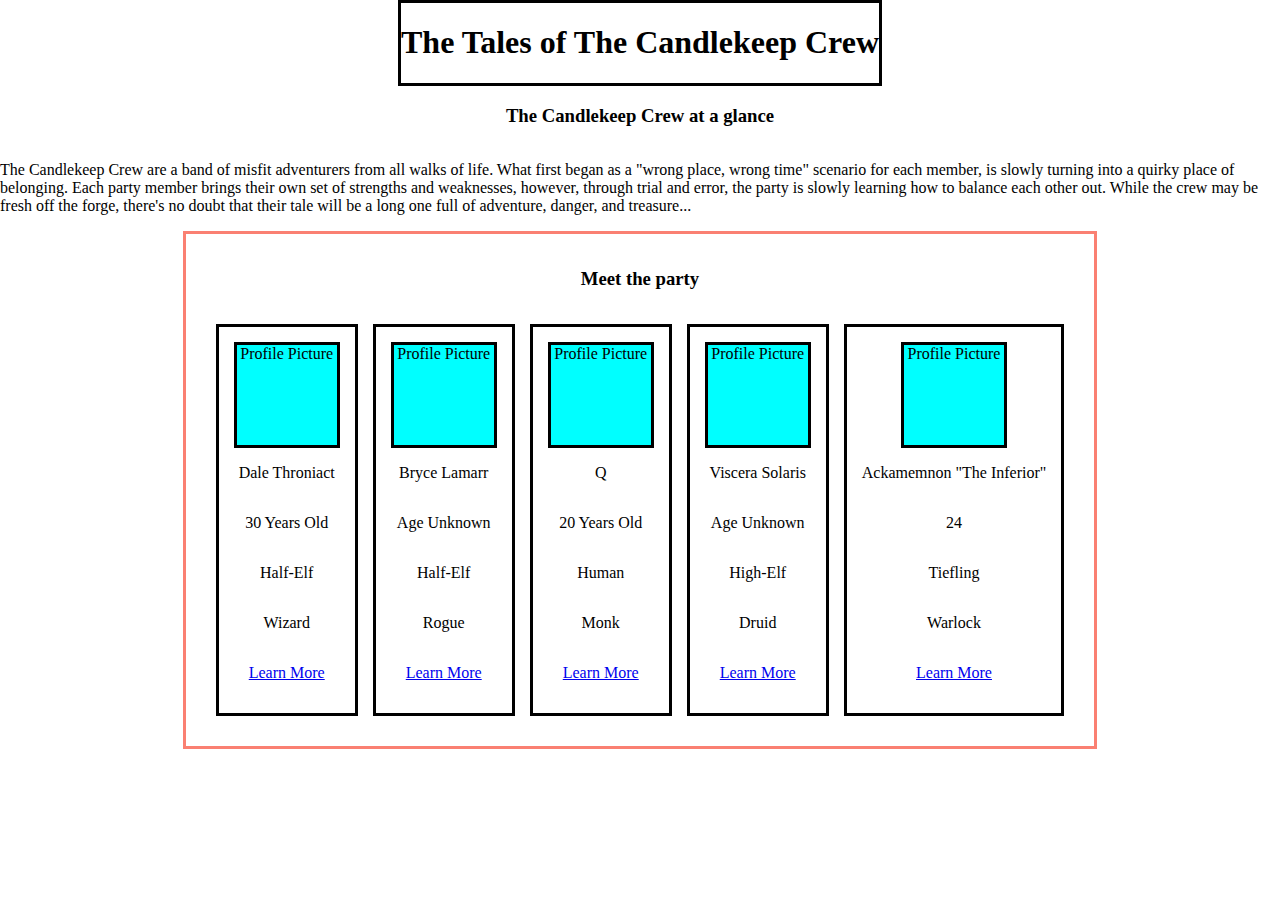
<file: index.html>
<!DOCTYPE html>
<html lang="en">
    <head>
        <meta charset="utf-8">
        <title>Candlekeep Crew</title>

        <link rel="stylesheet" href="./style.css">
    </head>

    <body>
        <div class="header">
            <h1>The Tales of The Candlekeep Crew</h1>
        </div>
        
        <div class="intro">
            <h3>The Candlekeep Crew at a glance</h3>
            <p>
                The Candlekeep Crew are a band of misfit adventurers from all walks
                of life. What first began as a "wrong place, wrong time" scenario for
                each member, is slowly turning into a quirky place of belonging. Each
                party member brings their own set of strengths and weaknesses, however,
                through trial and error, the party is slowly learning how to balance
                each other out. While the crew may be fresh off the forge, there's no
                doubt that their tale will be a long one full of adventure, danger,
                and treasure...
            </p>
        </div>

        <div class="section-1">
        <div class="party">
            <h3>Meet the party</h3>
            <div class="members">
            <div class="dale">
                <span>Profile Picture</span>
                <p>Dale Throniact</p>
                <p>30 Years Old</p>
                <p>Half-Elf</p>
                <p>Wizard</p>
                <p><a href="dale.html">Learn More</a></p>
            </div>

            <div class="bryce">
                <span>Profile Picture</span>
                <p>Bryce Lamarr</p>
                <p>Age Unknown</p>
                <p>Half-Elf</p>
                <p>Rogue</p>
                <p><a href="bryce.html">Learn More</a></p>
            </div>

            <div class="q">
                <span>Profile Picture</span>
                <p>Q</p>
                <p>20 Years Old</p>
                <p>Human</p>
                <p>Monk</p>
                <p><a href="q.html">Learn More</a></p>
            </div>

            <div class="viscera">
                <span>Profile Picture</span>
                <p>Viscera Solaris</p>
                <p>Age Unknown</p>
                <p>High-Elf</p>
                <p>Druid</p>
                <p><a href="viscera.html">Learn More</a></p>
            </div>

            <div class="acky">
                <span>Profile Picture</span>
                <p>Ackamemnon "The Inferior"</p>
                <p>24</p>
                <p>Tiefling</p>
                <p>Warlock</p>
                <p><a href="ackamemnon.html">Learn More</a></p>
            </div>
        </div>
        </div>
    </div>
    </body>
</html>
</file>
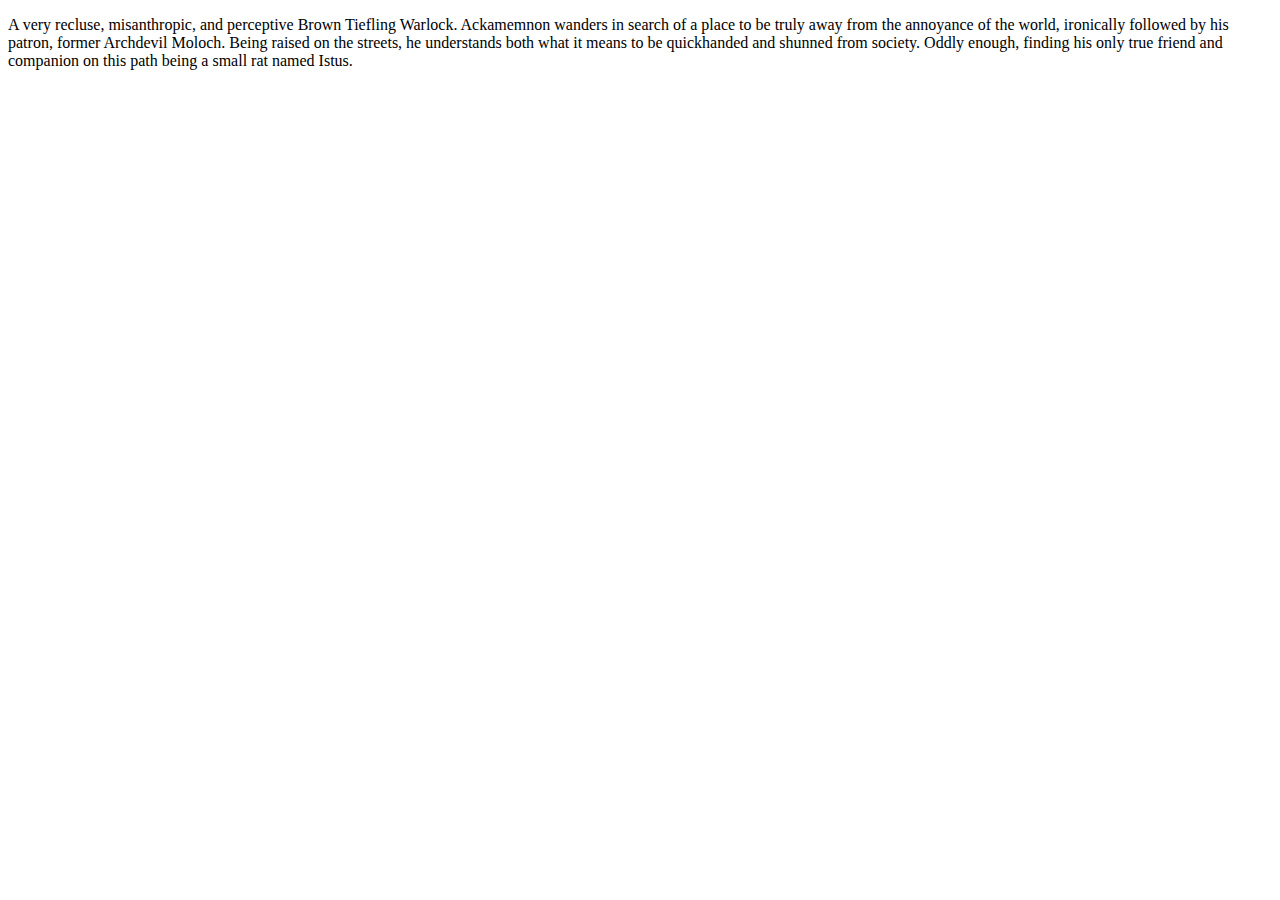
<file: ackamemnon.html>
<!DOCTYPE html>
<html lang="en">
    <head>
        <meta charset="utf-8">
        <title>Ackamemnon</title>
    </head>

    <body>
        <p>A very recluse, misanthropic, and perceptive Brown Tiefling Warlock. Ackamemnon
            wanders in search of a place to be truly away from the annoyance of the world,
            ironically followed by his patron, former Archdevil Moloch. Being raised on the
            streets, he understands both what it means to be quickhanded and shunned from
            society. Oddly enough, finding his only true friend and companion on this path
            being a small rat named Istus.</p>
    </body>
</html>
</file>
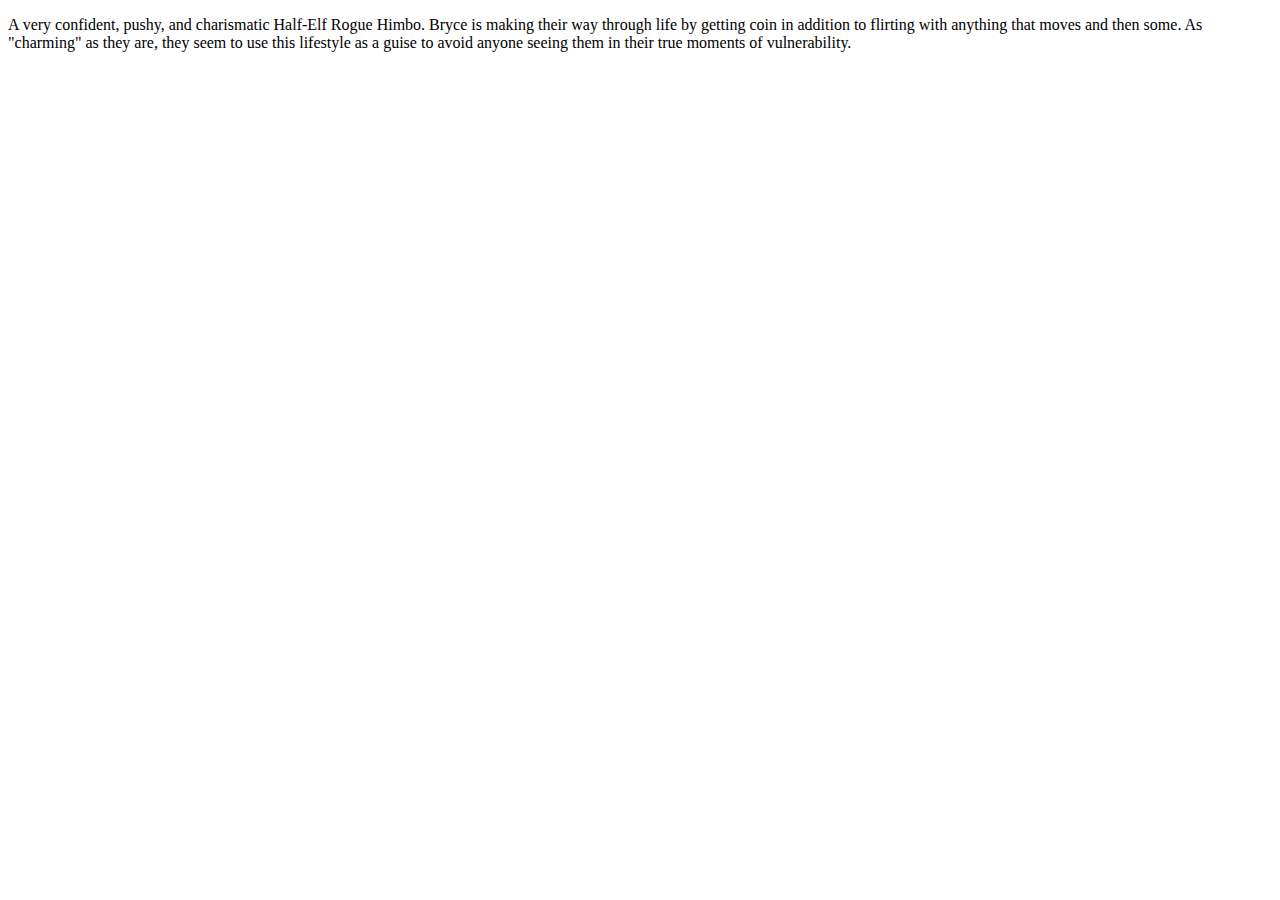
<file: bryce.html>
<!DOCTYPE html>
<html lang="en">
    <head>
        <meta charset="utf-8">
        <title>Bryce Lamarr</title>
    </head>

    <body>
        <p>A very confident, pushy, and charismatic Half-Elf Rogue Himbo. Bryce is making
            their way through life by getting coin in addition to flirting with
            anything that moves and then some. As "charming" as they are, they 
            seem to use this lifestyle as a guise to avoid anyone seeing them in
            their true moments of vulnerability.</p>
    </body>
</html>
</file>
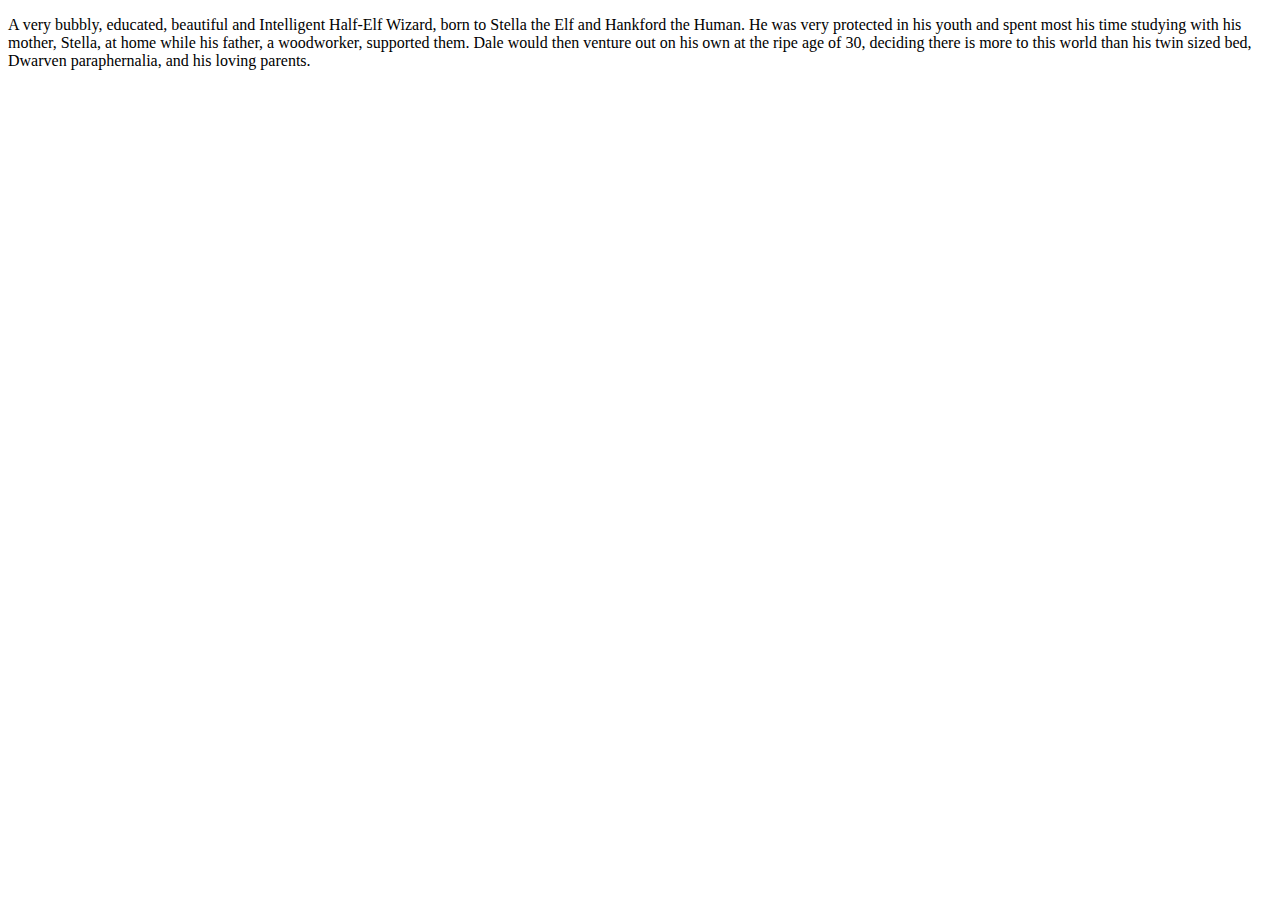
<file: dale.html>
<!DOCTYPE html>
<html lang="en">
    <head>
        <meta charset="utf=8">
        <title>Dale Throniact</title>
    </head>
    <body>
        <p>A very bubbly, educated, beautiful and Intelligent Half-Elf Wizard, born to
            Stella the Elf and Hankford the Human. He was very protected in his youth and
            spent most his time studying with his mother, Stella, at home while his father,
            a woodworker, supported them. Dale would then venture out on his own at the
            ripe age of 30, deciding there is more to this world than his twin sized bed,
            Dwarven paraphernalia, and his loving parents.</p>
    </body>
</html>
</file>
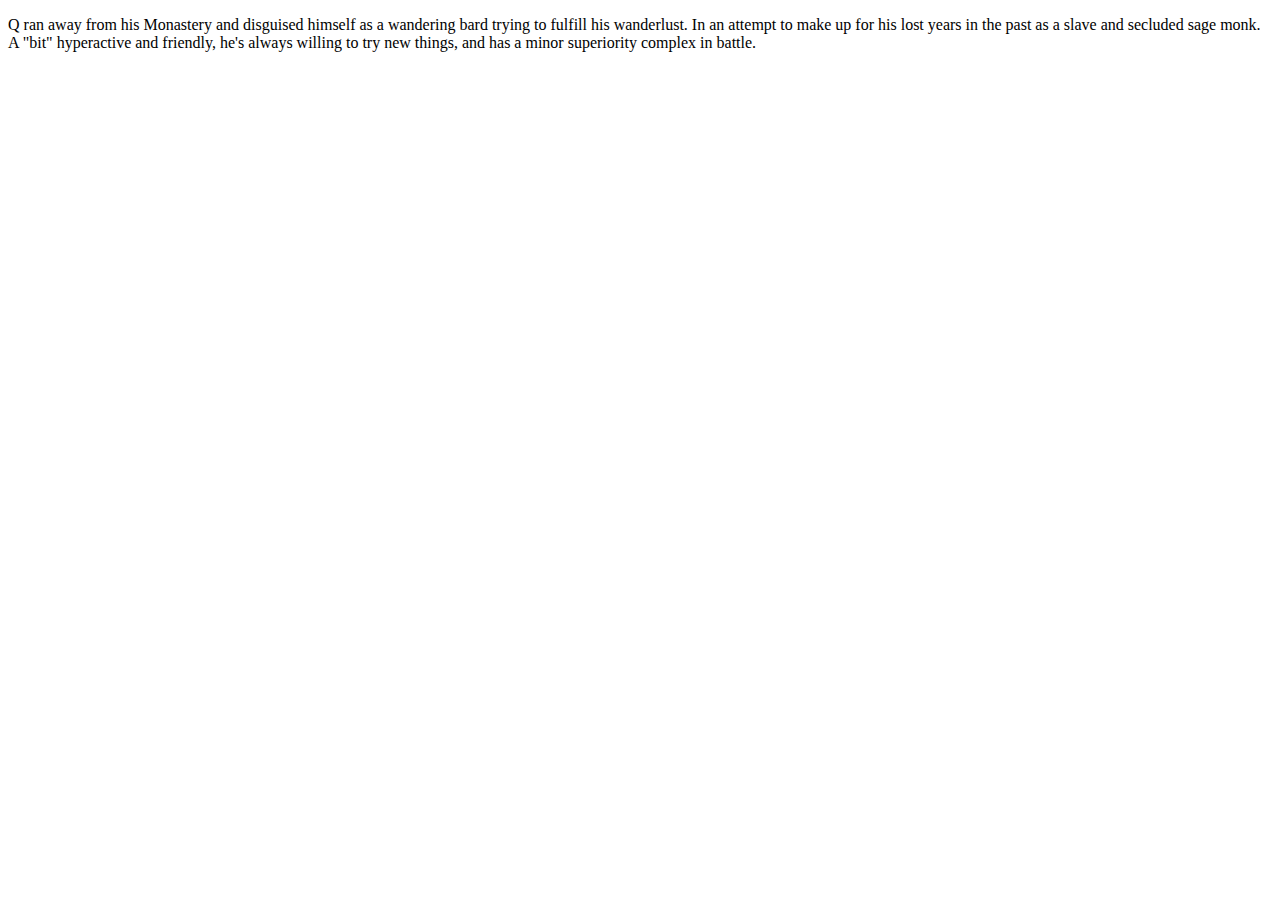
<file: q.html>
<!DOCTYPE html>
<html lang="en">
    <head>
        <meta charset="utf-8">
        <title>Q</title>
    </head>

    <body>
        <p>Q ran away from his Monastery and disguised himself as a wandering
            bard trying to fulfill his wanderlust. In an attempt to make up
            for his lost years in the past as a slave and secluded sage monk.
            A "bit" hyperactive and friendly, he's always willing to try new
            things, and has a minor superiority complex in battle.</p>
    </body>
</html>
</file>
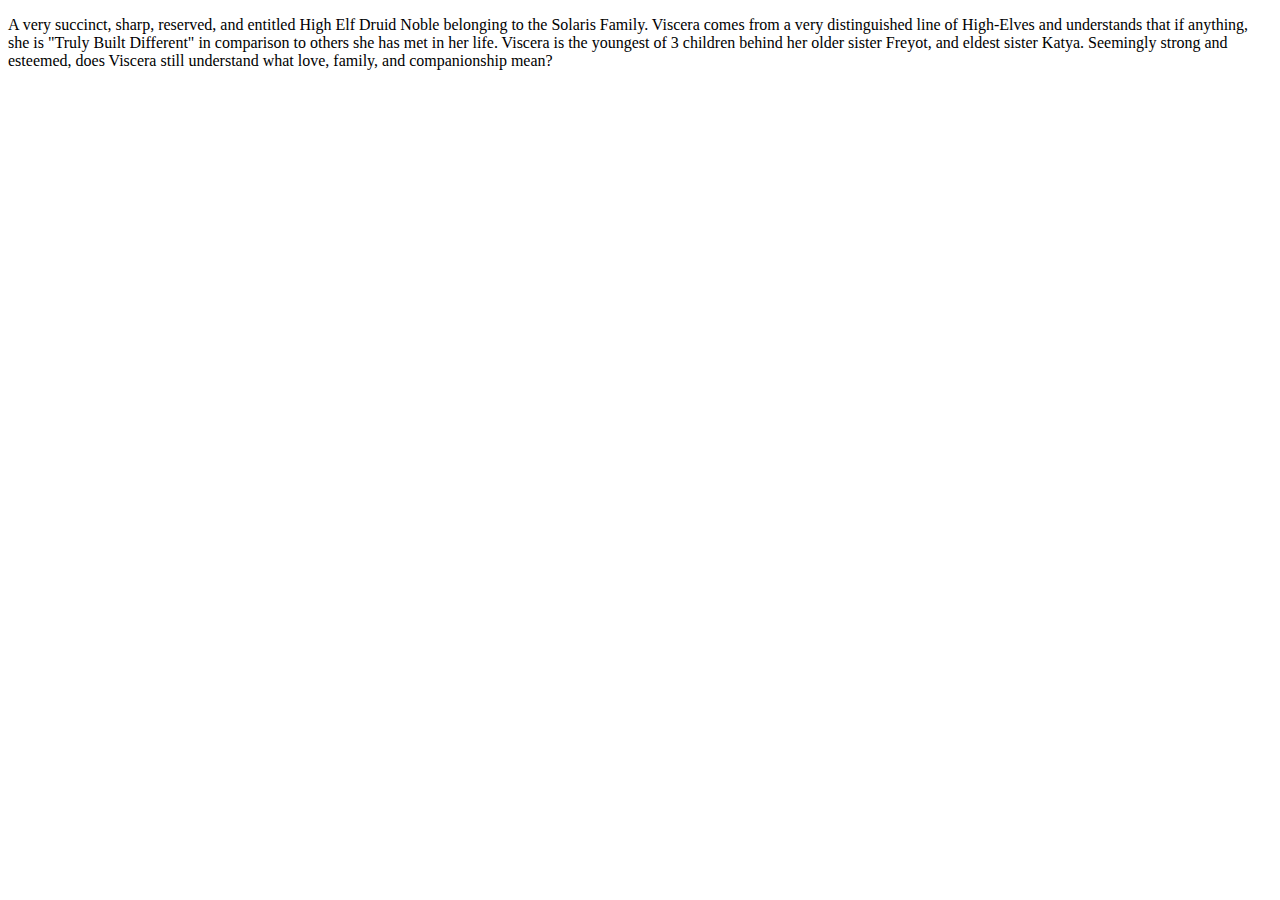
<file: viscera.html>
<!DOCTYPE html>
<html lang="en">
    <head>
        <meta charset="utf-8">
        <title>Viscera Solaris</title>
    </head>

    <body>
        <p>A very succinct, sharp, reserved, and entitled High Elf Druid Noble belonging
            to the Solaris Family. Viscera comes from a very distinguished line of
            High-Elves and understands that if anything, she is "Truly Built Different" in
            comparison to others she has met in her life. Viscera is the youngest of 3
            children behind her older sister Freyot, and eldest sister Katya. Seemingly
            strong and esteemed, does Viscera still understand what love, family, and
            companionship mean?</p>
    </body>
</html>
</file>
<file: style.css>
body {
    margin: 0px;
    display: flex;
    justify-content: center;
    align-items: center;
    flex-direction: column;
    width: 100vw;
}

.header {
    display: flex;
    justify-content: center;
    align-items: center;
    flex: 1;
    border-style: solid;
    align-self: center;
}

.intro {
    display: flex;
    flex-direction: column;
    justify-content: center;
    align-items: center;
    max-width: 1300px;
}

.section-1 {
    display: flex;
    justify-content: center;
    align-items: center;
}

.party {
    display: flex;
    flex-direction: column;
    justify-content: center;
    align-items: center;
    border-style: solid;
    border-color: salmon;
    padding: 15px;
}

.members {
    display: flex;
    justify-content: space-between;
    align-items: center;
    padding: 15px;
    gap: 15px;
}

.dale,
.bryce,
.q,
.viscera,
.acky {
    display: flex;
    flex-direction: column;
    justify-content: center;
    align-items: center;
    text-align: center;
    border-style: solid;
    padding: 15px;

}


span {
    border-style: solid;
    background-color: aqua;
    width: 100px;
    height: 100px;
}
</file>
